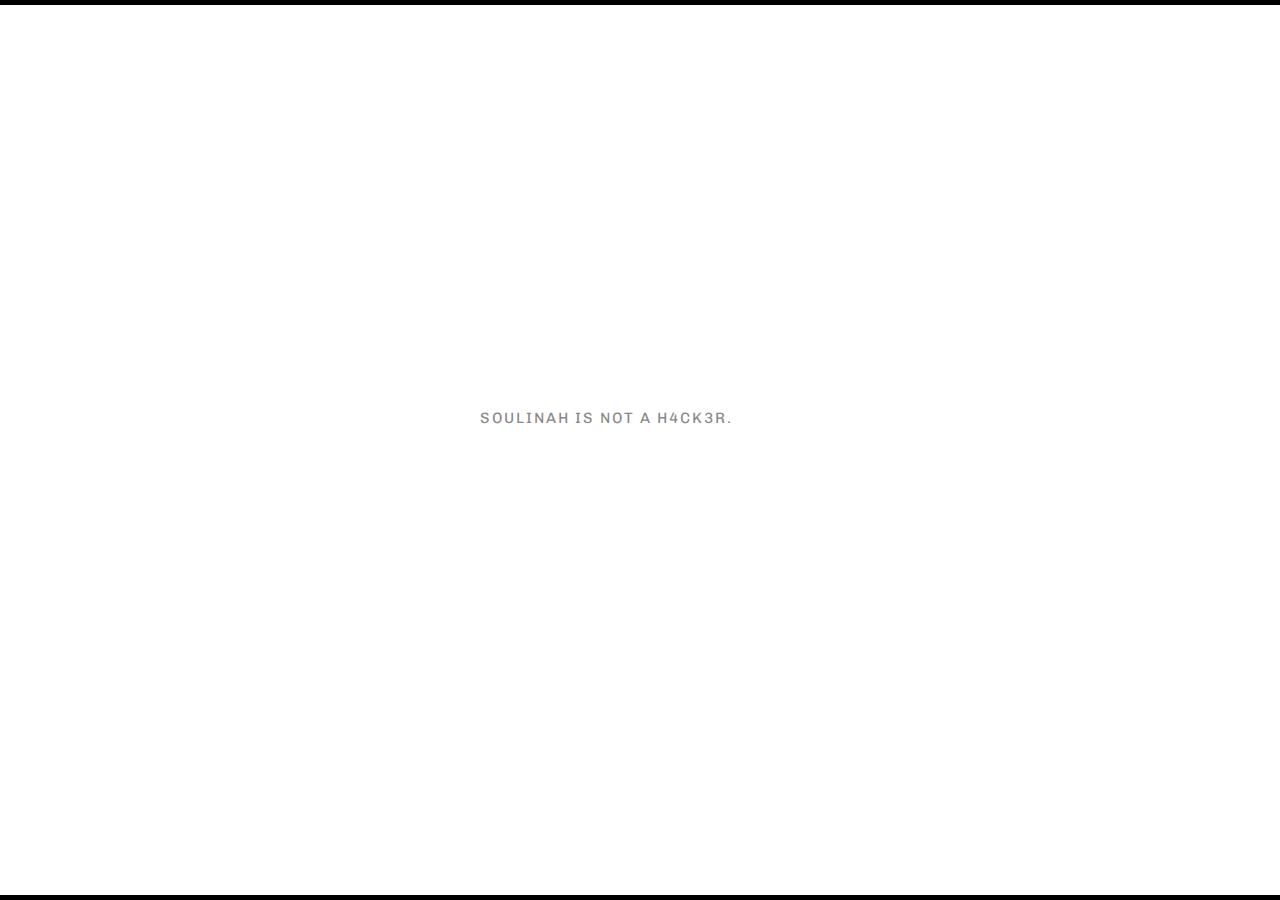
<file: index.html>
<!DOCTYPE html>
<html>
	<head>
		<meta charset="utf-8" />
		<title>soulinah</title>
		<meta name="author" content="soulinah" />
		<meta name="keywords" content="not a hacker, soulinah, web, blog" />
		<link href='http://fonts.googleapis.com/css?family=Chivo' rel='stylesheet' type='text/css' />
		<link rel="stylesheet" type="text/css" href="css/index.css" />
	</head>
	<body>
		<div class="container">
			<div class="soulinah">
				soulinah is not a h4ck3r.
			</div>
		</div>
	</body>
</html>
</file>
<file: css/index.css>
html, body, .container { height: 100%; margin: 0; padding: 0;}
body {
	min-width: 30px;
	overflow: hidden;
}
body{
	font-family: 'Chivo', Heivetica, Arial, sans-serif;
	font-size: 15px;
	font-weight: 200px;
	letter-spacing: 2px;
	line-height: 15px;
	text-transform:	uppercase;
	color: #888;
}


.container{
	width: 100%;
	box-shadow: 0px -5px 0 0px #000 inset, 0px 5px 0 0px #000 inset;
}

.soulinah {
	padding: 0px 30px;
	position: absolute;
	top: 50%;
	left: 50%;
	margin: -39px 0 0 -190px;
	background: #fff;
}
</file>
